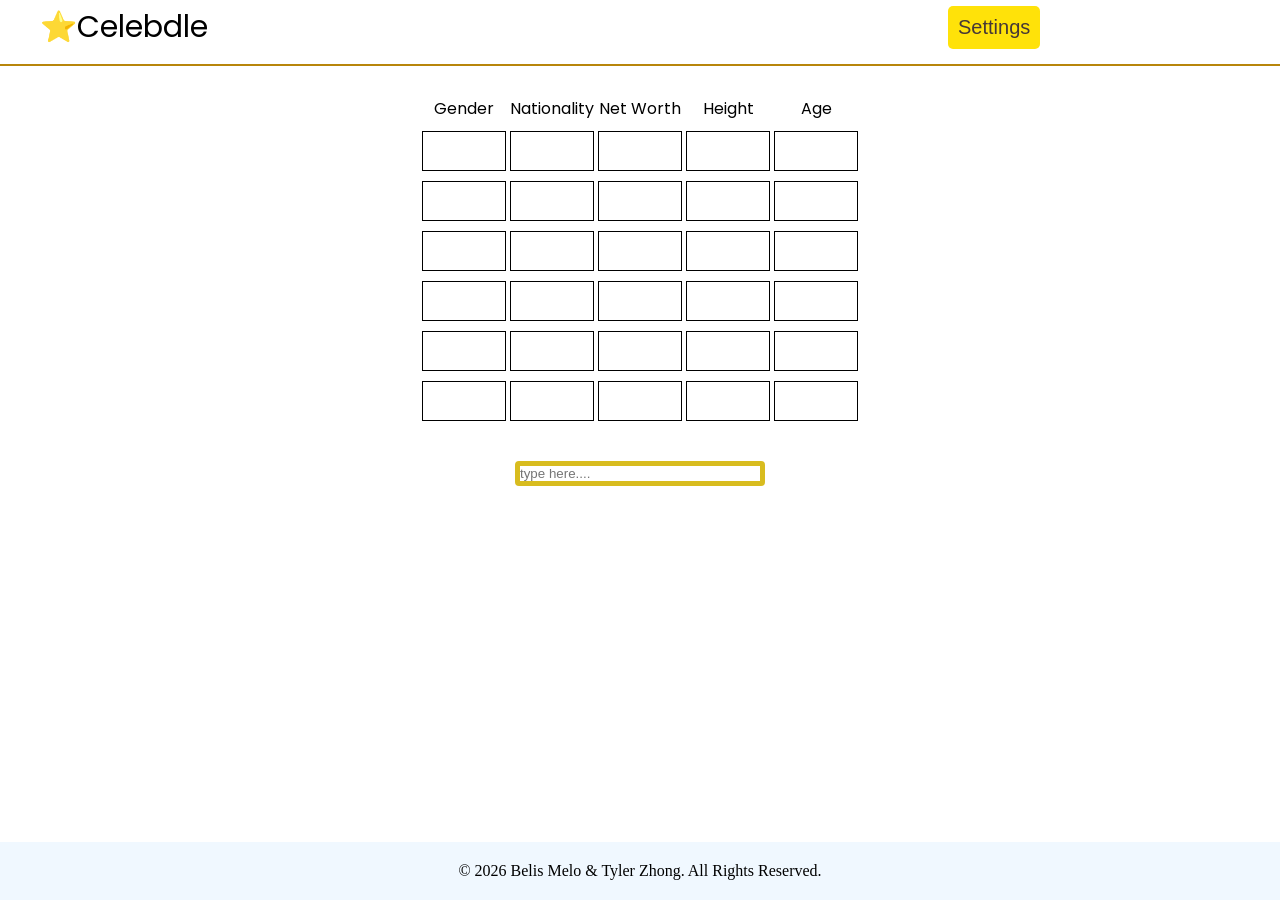
<file: index.html>
<!DOCTYPE html>
<html lang="en">
<head>
    <meta charset="UTF-8">
    <meta name="viewport" content="width=device-width, initial-scale=1.0">
    <title>Celebdle</title>
    <link rel="icon" type="image/png" href="favicon.png">
    <link rel="preconnect" href="https://fonts.googleapis.com">
<link rel="preconnect" href="https://fonts.gstatic.com" crossorigin>
<link href="https://fonts.googleapis.com/css2?family=Poppins:ital,wght@0,100;0,200;0,300;0,400;0,500;0,600;0,700;0,800;0,900;1,100;1,200;1,300;1,400;1,500;1,600;1,700;1,800;1,900&display=swap" rel="stylesheet">
    <link rel="stylesheet" href="dark_mode.css">
    <link rel="stylesheet" href="style.css">
    <script src="script.js" defer></script>
</head>
<body>
    <header>
        <div class="header-inner">
            <a class="logo" href="index.html">
               ⭐<span class="logo-text">Celeb<span>dle</span></span>
            </a>
            <div class="settings-menu">
                <button class = "settings"href="">Settings</button>
            </div>
        </div>
    </header>
   
    <!-- overlay for settings -->
  <div class="overlay">
    <div class="inner">
       <p class="exit">X</p>
        <button class=" dark-mode-button">dark mode</button>
      
    </div>
  </div>
  

        
        
        
        
        
        
        <!-- These readonly inputs is the box that will put in your inputs to show in correctness -->
        
        <div id="guesses-board">
            <div class="grid-labels">
                 <span>Gender</span>
                 <span>Nationality</span>
                 <span>Net Worth</span>
                 <span>Height</span>
                 <span>Age</span>
                </div>
            
            <div class="guess-row" id="row-1">
                <div class="tile gender-tile"></div>
                <div class="tile nat-tile"></div>
                <div class="tile worth-tile"></div>
                <div class="tile height-tile"></div>
                <div class="tile age-tile"></div>
            </div>

            <div class="guess-row" id="row-2">
                <div class="tile gender-tile"></div>
                <div class="tile nat-tile"></div>
                <div class="tile worth-tile"></div>
                <div class="tile height-tile"></div>
                <div class="tile age-tile"></div>
            </div>

            <div class="guess-row" id="row-3">
                <div class="tile gender-tile"></div>
                <div class="tile nat-tile"></div>
                <div class="tile worth-tile"></div>
                <div class="tile height-tile"></div>
                <div class="tile age-tile"></div>
            </div>

            <div class="guess-row" id="row-4">
                <div class="tile gender-tile"></div>
                <div class="tile nat-tile"></div>
                <div class="tile worth-tile"></div>
                <div class="tile height-tile"></div>
                <div class="tile age-tile"></div>
            </div>

            <div class="guess-row" id="row-5">
                <div class="tile gender-tile"></div>
                <div class="tile nat-tile"></div>
                <div class="tile worth-tile"></div>
                <div class="tile height-tile"></div>
                <div class="tile age-tile"></div>
            </div>

            <div class="guess-row" id="row-6">
                <div class="tile gender-tile"></div>
                <div class="tile nat-tile"></div>
                <div class="tile worth-tile"></div>
                <div class="tile height-tile"></div>
                <div class="tile age-tile"></div>
            </div>

        </div>
    <div class="typing-box">
        <input type="text"placeholder = "type here...." class="guess">
        </div>
        
    
 
        <footer>
          <p>© 2026 Belis Melo & Tyler Zhong. All Rights Reserved.</p>
        </footer>
</body>
</html>
</file>
<file: dark_mode.css>
* {
    box-sizing: border-box;
    margin: 0;
    padding: 0;
    
}
body.dark-mode{
    background-color: rgb(33, 1, 32);
    background-image: url("https://media4.giphy.com/media/v1.Y2lkPTZjMDliOTUyZGpyd3ZkOG4yY3poNHR6bTVua2EzcHIyNzJ0a3Q0NnJ3b3Vqa28ycSZlcD12MV9naWZzX3NlYXJjaCZjdD1n/aRZ4vTsHnyW6A/200w.gif");
}
body.dark-mode header {
    padding: 0 32px;
   
    background-color: rgb(163, 36, 188);
    border-bottom: 2px solid #edbaf8;

   
}
.header-inner {
   
    max-width: 1200px;
    margin: 0 auto;
    height: 64px;
     padding-bottom: 10px; 
    display: flex;
    align-items: center;
}
.settings-menu{
 font-family: "Poppins", sans-serif;
    
       margin-left: 740px;
    font-size: 25px;
  gap: 8px;
    
   

}

body.dark-mode .settings-menu :hover{
    color: rgb(67, 67, 67);
}

  body.dark-mode .tile{
    width: 100%;
    height: 40px;
    background-color: rgb(237, 113, 229);
    display: flex;
    border: 1px solid black;
   
    align-items: center;
    justify-content: center;
    text-align: center;
    
   
} 
body.dark-mode .correct{
background-color: green;
}

body.dark-mode .incorrect{
background-color: gray;
}

body.dark-mode .higher, body.dark-mode .lower{
background-color: yellow;
}

body.dark-mode .logo{
    text-align: left;
    justify-content: left;
    font-family: "Poppins", sans-serif;
    font-size: 30px;
    text-decoration: none;
    color: black;
}


body.dark-mode #guesses-board {
    max-width: 600px;
    margin: 20px auto;
}


body.dark-mode .grid-labels, .guess-row{
 font-family: "Poppins", sans-serif;
    margin-top: 10px;
    text-align: center;
    display: grid;
    grid-template-columns: repeat(5, 1fr);
    gap: 4px;
    justify-content: center;
    
    
    
}

body.dark-mode .grid-labels{
    color: white;
}


.answer-box-1, .answer-box-2, .answer-box-3, .answer-box-4{
    background-color: rgb(210, 186, 186);
    border-width: 1px;

}
.answer-box:focus{
    outline: none;
}

.answer-box:hover{
    cursor: default;
}




footer{
    background-color: aliceblue;
    
}

body.dark-mode button {
    background-color: rgb(203, 49, 203);
    padding: 10px;
    border: none;
    font-size: 20px;
     color: rgb(255, 255, 255);
     border-radius: 5px;

}

body.dark-mode .guess{
    border: 5px solid;
       background-color: white;
    border-color: #2f1c37;
    border-radius: 4px;
}
.typing-box {
    justify-self: center;
  
}

/* Z index basically is screen layer */
.overlay{
    position: fixed;
    display: none;
    top: 0;
    bottom: 0;
    left: 0;
    right: 0;
    width: 100%;
    height: 100%;
    background-color: rgb(128, 128, 128, 0.4);
    z-index: 5;
    
}

body.dark-mode .inner {
    background-color: rgb(125, 24, 90);
    position: absolute;
    top: 0;
    bottom: 0;
    left: 0;
    right: 0;
    width: 50%;
    height: 50%;
    z-index: 5;
    border-radius: 20px;
    transform: translate(50%, 50%);
    text-align: center;
   
}


body.dark-mode .dark-mode-button{
    background-color: rgb(219, 69, 172);
position: absolute;
 justify-content: center;
 top: 40%;
 transform: translate(-50%);
border-radius: 12px;
}
body.dark-mode .dark-mode-button:hover{
    background-color: rgb(253, 135, 196);
}
.exit{
    transform: translate(45%);
    font-family: "Poppins", sans-serif;
    font-size: 20px;
}

.exit:hover{
    color: red;
}

@media(max-width: 768px){
.settings-menu{
  font-family: "Poppins", sans-serif;
    
       margin-left: auto;
    font-size: 25px;
  gap: 8px;
    
   

}




body.dark-mode .grid-labels, body.dark-mode .guess-row{
   grid-template-columns: repeat(5, 1fr);
        gap: 4px;
        margin-top: 10px;
    
    
}
body.dark-mode .grid-labels{
 margin-top: 200px;
 gap: 30px;
 justify-content: center;
 margin-left: 20px;
}

}


@media(max-width: 1200px){
body.dark-mode .grid-labels, body.dark-mode .guess-row{
   
        gap: 4px;
        margin-top: 10px;
    
}
body.dark-mode .grid-labels{
  
        gap: 4px;
        margin-top: 10px;
    
}

}

@media(max-width: 375px){
 body.dark-mode .grid-labels, body.dark-mode .guess-row{
   
        gap: 4px;
        margin-top: 10px;
    
}
body.dark-mode .grid-labels{
  
        gap: 4px;
        margin-top: 10px;
    
}

}
</file>
<file: style.css>
* {
    box-sizing: border-box;
    margin: 0;
    padding: 0;
    
}

body{
      display: flex;
  flex-direction: column;
  min-height: 100vh;
}

main{
    flex: 1;
}
 header {
    padding: 0 32px;
   
    background-color: rgb(255, 255, 255);
    border-bottom: 2px solid #B8860B;

   
}
.header-inner {
    max-width: 1200px;
    margin: 0 auto;
    height: 64px;
    padding-bottom: 10px; 
    
    display: flex;
    align-items: center;
}

.settings-menu{
    font-family: "Poppins", sans-serif;
    justify-self: right;
    justify-content: right;
    display: flex;
    align-content: right;
    font-size: 25px;
  gap: 8px;
   

}

.settings-menu :hover{
    color: rgb(149, 99, 150);
}

.logo{
    text-align: left;
    justify-content: left;
    font-family: "Poppins", sans-serif;
    font-size: 30px;
    text-decoration: none;
    color: black;
}
   .tile{
    width: 100%;
    height: 40px;
    background-color: white;
    display: flex;
    border: 1px solid black;
   
    align-items: center;
    justify-content: center;
    text-align: center;
  
    
   
} 

.card p {
    font-family: "Poppins", sans-serif;
    font-size: 15px;
    justify-self: left;
    line-height: 2rem;
}

#guesses-board {
    max-width: 600px;
    margin: 20px auto;
}

.grid-labels, .guess-row{
    font-family: "Poppins", sans-serif;
    margin-top: 10px;
    text-align: center;
    display: grid;
    grid-template-columns: repeat(5, 1fr);
    gap: 4px;
    justify-content: center;
    
    
}

.correct{
background-color: green;
}

.incorrect{
background-color: gray;
}
.higher, .lower{
background-color: yellow;
}


 .guess{
   
    border: 5px solid;
    background-color: white;
    border-color: #d8bc1f;
    border-radius: 4px;
     display: block;
    margin: 20px auto;
    width: 100%;
    max-width: 250px;

}

footer{
    background-color: aliceblue;
    
}
 button {
    background-color: rgb(255, 226, 9);
    padding: 10px;
    border: none;
    font-size: 20px;
     color: rgb(69, 55, 55);
     border-radius: 5px;

}


.typing-box {
    justify-self: center;
}

/* Z index basically is screen layer */
.overlay{
    position: fixed;
    display: none;
    top: 0;
    bottom: 0;
    left: 0;
    right: 0;
    width: 100%;
    height: 100%;
    background-color: rgb(128, 128, 128, 0.4);
    z-index: 5;
    
}

.inner {
    background-color: rgb(255, 222, 36);
    position: absolute;
    top: 0;
    bottom: 0;
    left: 0;
    right: 0;
    width: 50%;
    height: 50%;
    z-index: 5;
    border-radius: 20px;
    transform: translate(50%, 50%);
    text-align: center;
   
}


.dark-mode-button{
    background-color: rgb(254, 255, 172);
position: absolute;
 justify-content: center;
 top: 40%;
 transform: translate(-50%);
border-radius: 12px;
}
.dark-mode-button:hover{
    background-color: rgb(245, 245, 230);
}
.exit{
    transform: translate(45%);
    font-family: "Poppins", sans-serif;
    font-size: 20px;
}

.exit:hover{
    color: red;
}

@media(max-width: 768px){
.settings-menu{
 font-family: "Poppins", sans-serif;
    
       margin-left: auto;
    font-size: 16px;
  gap: 8px;
    
   

}

.grid-labels, .guess-row{
     grid-template-columns: repeat(5, 1fr);
        gap: 4px;
        margin-top: 10px;
    
}
.grid-labels{
font-size: 10px;
}

}
.guess-row{
    font-size: 8px;
}

footer{
    text-align: center;
  padding: 20px;
  margin-top: auto;
}

@media(max-width: 1200px){
.grid-labels, .guess-row{
   
        gap: 4px;
        margin-top: 10px;
    
}
.settings-menu{
    font-size: 16px;
}
.grid-labels{
  
        gap: 4px;
        margin-top: 10px;
    
}

}

@media(max-width: 375px){
    .grid-labels, .guess-row{
   
        gap: 4px;
        margin-top: 10px;
    
}

.settings-menu{
    font-size: 16px;
}
.grid-labels{
  
        gap: 4px;
        margin-top: 10px;
    
}

}
</file>
<file: Project/dark_mode.css>
* {
    box-sizing: border-box;
    margin: 0;
    padding: 0;
    
}
body.dark-mode{
    background-color: rgb(33, 1, 32);
    background-image: url("https://media4.giphy.com/media/v1.Y2lkPTZjMDliOTUyZGpyd3ZkOG4yY3poNHR6bTVua2EzcHIyNzJ0a3Q0NnJ3b3Vqa28ycSZlcD12MV9naWZzX3NlYXJjaCZjdD1n/aRZ4vTsHnyW6A/200w.gif");
}
body.dark-mode header {
    padding: 0 32px;
   
    background-color: rgb(163, 36, 188);
    border-bottom: 2px solid #edbaf8;

   
}
.header-inner {
   
    max-width: 1200px;
    margin: 0 auto;
    height: 64px;
     padding-bottom: 10px; 
    display: flex;
    align-items: center;
}
.settings-menu{
 font-family: "Poppins", sans-serif;
    
       margin-left: 740px;
    font-size: 25px;
  gap: 8px;
    
   

}

body.dark-mode .settings-menu :hover{
    color: rgb(67, 67, 67);
}

  body.dark-mode .tile{
    width: 100%;
    height: 40px;
    background-color: rgb(237, 113, 229);
    display: flex;
    border: 1px solid black;
   
    align-items: center;
    justify-content: center;
    text-align: center;
    
   
} 
body.dark-mode .correct{
background-color: green;
}

body.dark-mode .incorrect{
background-color: gray;
}

body.dark-mode .higher, body.dark-mode .lower{
background-color: yellow;
}

body.dark-mode .logo{
    text-align: left;
    justify-content: left;
    font-family: "Poppins", sans-serif;
    font-size: 30px;
    text-decoration: none;
    color: black;
}


body.dark-mode #guesses-board {
    max-width: 600px;
    margin: 20px auto;
}


body.dark-mode .grid-labels, .guess-row{
 font-family: "Poppins", sans-serif;
    margin-top: 10px;
    text-align: center;
    display: grid;
    grid-template-columns: repeat(5, 1fr);
    gap: 4px;
    justify-content: center;
    
    
    
}

body.dark-mode .grid-labels{
    color: white;
}


.answer-box-1, .answer-box-2, .answer-box-3, .answer-box-4{
    background-color: rgb(210, 186, 186);
    border-width: 1px;

}
.answer-box:focus{
    outline: none;
}

.answer-box:hover{
    cursor: default;
}




footer{
    background-color: aliceblue;
    
}

body.dark-mode button {
    background-color: rgb(203, 49, 203);
    padding: 10px;
    border: none;
    font-size: 20px;
     color: rgb(255, 255, 255);
     border-radius: 5px;

}

body.dark-mode .guess{
    border: 5px solid;
       background-color: white;
    border-color: #2f1c37;
    border-radius: 4px;
}
.typing-box {
    justify-self: center;
  
}

/* Z index basically is screen layer */
.overlay{
    position: fixed;
    display: none;
    top: 0;
    bottom: 0;
    left: 0;
    right: 0;
    width: 100%;
    height: 100%;
    background-color: rgb(128, 128, 128, 0.4);
    z-index: 5;
    
}

body.dark-mode .inner {
    background-color: rgb(125, 24, 90);
    position: absolute;
    top: 0;
    bottom: 0;
    left: 0;
    right: 0;
    width: 50%;
    height: 50%;
    z-index: 5;
    border-radius: 20px;
    transform: translate(50%, 50%);
    text-align: center;
   
}


body.dark-mode .dark-mode-button{
    background-color: rgb(219, 69, 172);
position: absolute;
 justify-content: center;
 top: 40%;
 transform: translate(-50%);
border-radius: 12px;
}
body.dark-mode .dark-mode-button:hover{
    background-color: rgb(253, 135, 196);
}
.exit{
    transform: translate(45%);
    font-family: "Poppins", sans-serif;
    font-size: 20px;
}

.exit:hover{
    color: red;
}

@media(max-width: 768px){
.settings-menu{
  font-family: "Poppins", sans-serif;
    
       margin-left: auto;
    font-size: 25px;
  gap: 8px;
    
   

}




body.dark-mode .grid-labels, body.dark-mode .guess-row{
   grid-template-columns: repeat(5, 1fr);
        gap: 4px;
        margin-top: 10px;
    
    
}
body.dark-mode .grid-labels{
 margin-top: 200px;
 gap: 30px;
 justify-content: center;
 margin-left: 20px;
}

}


@media(max-width: 1200px){
body.dark-mode .grid-labels, body.dark-mode .guess-row{
   
        gap: 4px;
        margin-top: 10px;
    
}
body.dark-mode .grid-labels{
  
        gap: 4px;
        margin-top: 10px;
    
}

}

@media(max-width: 375px){
 body.dark-mode .grid-labels, body.dark-mode .guess-row{
   
        gap: 4px;
        margin-top: 10px;
    
}
body.dark-mode .grid-labels{
  
        gap: 4px;
        margin-top: 10px;
    
}

}
</file>
<file: Project/style.css>
* {
    box-sizing: border-box;
    margin: 0;
    padding: 0;
    
}

body{
      display: flex;
  flex-direction: column;
  min-height: 100vh;
}

main{
    flex: 1;
}
 header {
    padding: 0 32px;
   
    background-color: rgb(255, 255, 255);
    border-bottom: 2px solid #B8860B;

   
}
.header-inner {
    max-width: 1200px;
    margin: 0 auto;
    height: 64px;
    padding-bottom: 10px; 
    
    display: flex;
    align-items: center;
}

.settings-menu{
    font-family: "Poppins", sans-serif;
    justify-self: right;
    justify-content: right;
    display: flex;
    align-content: right;
    font-size: 25px;
  gap: 8px;
   

}

.settings-menu :hover{
    color: rgb(149, 99, 150);
}

.logo{
    text-align: left;
    justify-content: left;
    font-family: "Poppins", sans-serif;
    font-size: 30px;
    text-decoration: none;
    color: black;
}
   .tile{
    width: 100%;
    height: 40px;
    background-color: white;
    display: flex;
    border: 1px solid black;
   
    align-items: center;
    justify-content: center;
    text-align: center;
  
    
   
} 

.card p {
    font-family: "Poppins", sans-serif;
    font-size: 15px;
    justify-self: left;
    line-height: 2rem;
}

#guesses-board {
    max-width: 600px;
    margin: 20px auto;
}

.grid-labels, .guess-row{
    font-family: "Poppins", sans-serif;
    margin-top: 10px;
    text-align: center;
    display: grid;
    grid-template-columns: repeat(5, 1fr);
    gap: 4px;
    justify-content: center;
    
    
}

.correct{
background-color: green;
}

.incorrect{
background-color: gray;
}
.higher, .lower{
background-color: yellow;
}


 .guess{
   
    border: 5px solid;
    background-color: white;
    border-color: #d8bc1f;
    border-radius: 4px;
     display: block;
    margin: 20px auto;
    width: 100%;
    max-width: 250px;

}

footer{
    background-color: aliceblue;
    
}
 button {
    background-color: rgb(255, 226, 9);
    padding: 10px;
    border: none;
    font-size: 20px;
     color: rgb(69, 55, 55);
     border-radius: 5px;

}


.typing-box {
    justify-self: center;
}

/* Z index basically is screen layer */
.overlay{
    position: fixed;
    display: none;
    top: 0;
    bottom: 0;
    left: 0;
    right: 0;
    width: 100%;
    height: 100%;
    background-color: rgb(128, 128, 128, 0.4);
    z-index: 5;
    
}

.inner {
    background-color: rgb(255, 222, 36);
    position: absolute;
    top: 0;
    bottom: 0;
    left: 0;
    right: 0;
    width: 50%;
    height: 50%;
    z-index: 5;
    border-radius: 20px;
    transform: translate(50%, 50%);
    text-align: center;
   
}


.dark-mode-button{
    background-color: rgb(254, 255, 172);
position: absolute;
 justify-content: center;
 top: 40%;
 transform: translate(-50%);
border-radius: 12px;
}
.dark-mode-button:hover{
    background-color: rgb(245, 245, 230);
}
.exit{
    transform: translate(45%);
    font-family: "Poppins", sans-serif;
    font-size: 20px;
}

.exit:hover{
    color: red;
}

@media(max-width: 768px){
.settings-menu{
 font-family: "Poppins", sans-serif;
    
       margin-left: auto;
    font-size: 16px;
  gap: 8px;
    
   

}

.grid-labels, .guess-row{
     grid-template-columns: repeat(5, 1fr);
        gap: 4px;
        margin-top: 10px;
    
}
.grid-labels{
font-size: 10px;
}

}
.guess-row{
    font-size: 8px;
}

footer{
    text-align: center;
  padding: 20px;
  margin-top: auto;
}

@media(max-width: 1200px){
.grid-labels, .guess-row{
   
        gap: 4px;
        margin-top: 10px;
    
}
.settings-menu{
    font-size: 16px;
}
.grid-labels{
  
        gap: 4px;
        margin-top: 10px;
    
}

}

@media(max-width: 375px){
    .grid-labels, .guess-row{
   
        gap: 4px;
        margin-top: 10px;
    
}

.settings-menu{
    font-size: 16px;
}
.grid-labels{
  
        gap: 4px;
        margin-top: 10px;
    
}

}
</file>
